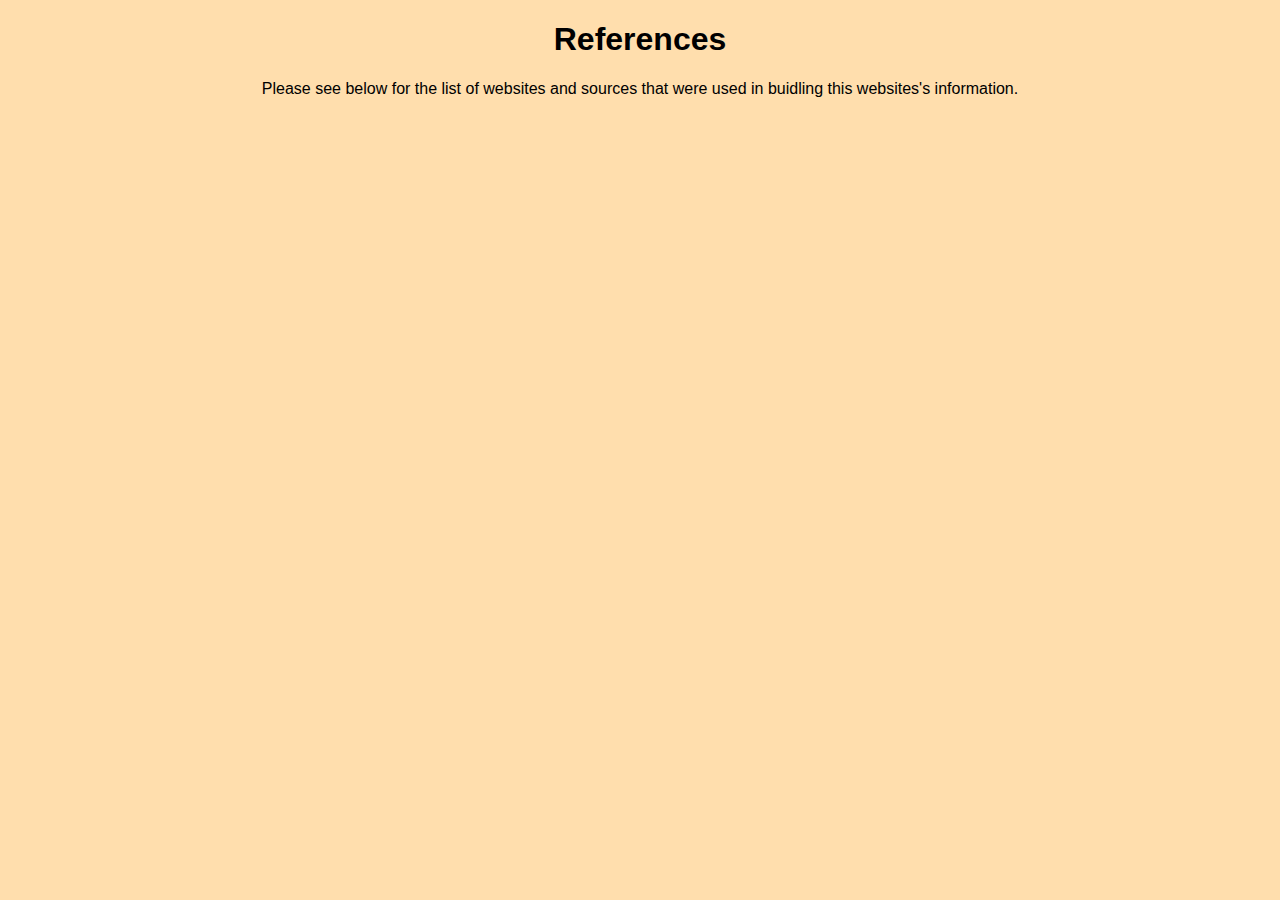
<file: site/references.html>
<!DOCTYPE html>
<html lang="en">
<head>
    <link rel="stylesheet" type="text/css" href="css/reference-style.css">
    <meta charset="UTF-8">
    <meta name="viewport" content="width=device-width, initial-scale=1.0">
    <title>References</title>
</head>
<body>
    <h1 class="title">References</h1>
    <p>Please see below for the list of websites and sources that were used in buidling this websites's information.</p>
</body>
</html>
</file>
<file: site/css/reference-style.css>
* {
    box-sizing: border-box;
  }

body {
    background-color: navajowhite; 
    font-family: Helvetica, sans-serif;
}

h1.title {
    text-align: center;
}

p {
    text-align: center;
}
</file>
